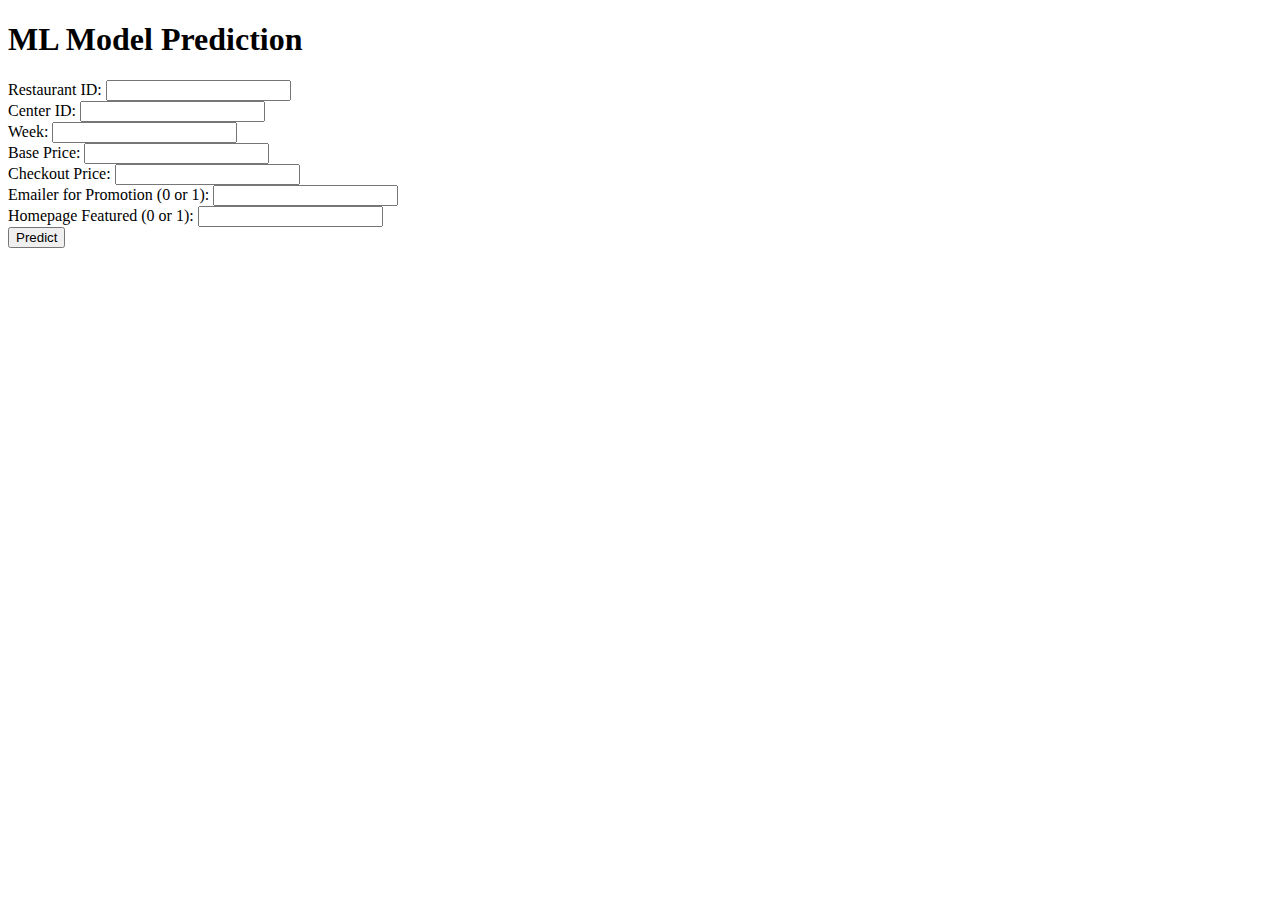
<file: forest.html>
<!-- templates/index.html -->
<!DOCTYPE html>
<html lang="en">
<head>
    <meta charset="UTF-8">
    <meta http-equiv="X-UA-Compatible" content="IE=edge">
    <meta name="viewport" content="width=device-width, initial-scale=1.0">
    <title>Food Demand Prediction</title>
</head>
<body>
    <h1>ML Model Prediction</h1>
    <form method="post" action="/predict">
        <label for="restaurant_id">Restaurant ID:</label>
        <input type="text" name="restaurant_id" required><br>

        <label for="center_id">Center ID:</label>
        <input type="text" name="center_id" required><br>

        <label for="week">Week:</label>
        <input type="text" name="week" required><br>

        <label for="base_price">Base Price:</label>
        <input type="text" name="base_price" required><br>

        <label for="checkout_price">Checkout Price:</label>
        <input type="text" name="checkout_price" required><br>

        <label for="emailer_for_promotion">Emailer for Promotion (0 or 1):</label>
        <input type="text" name="emailer_for_promotion" required><br>

        <label for="homepage_featured">Homepage Featured (0 or 1):</label>
        <input type="text" name="homepage_featured" required><br>

        <button type="submit">Predict</button>
    </form>
</body>
</html>
</file>
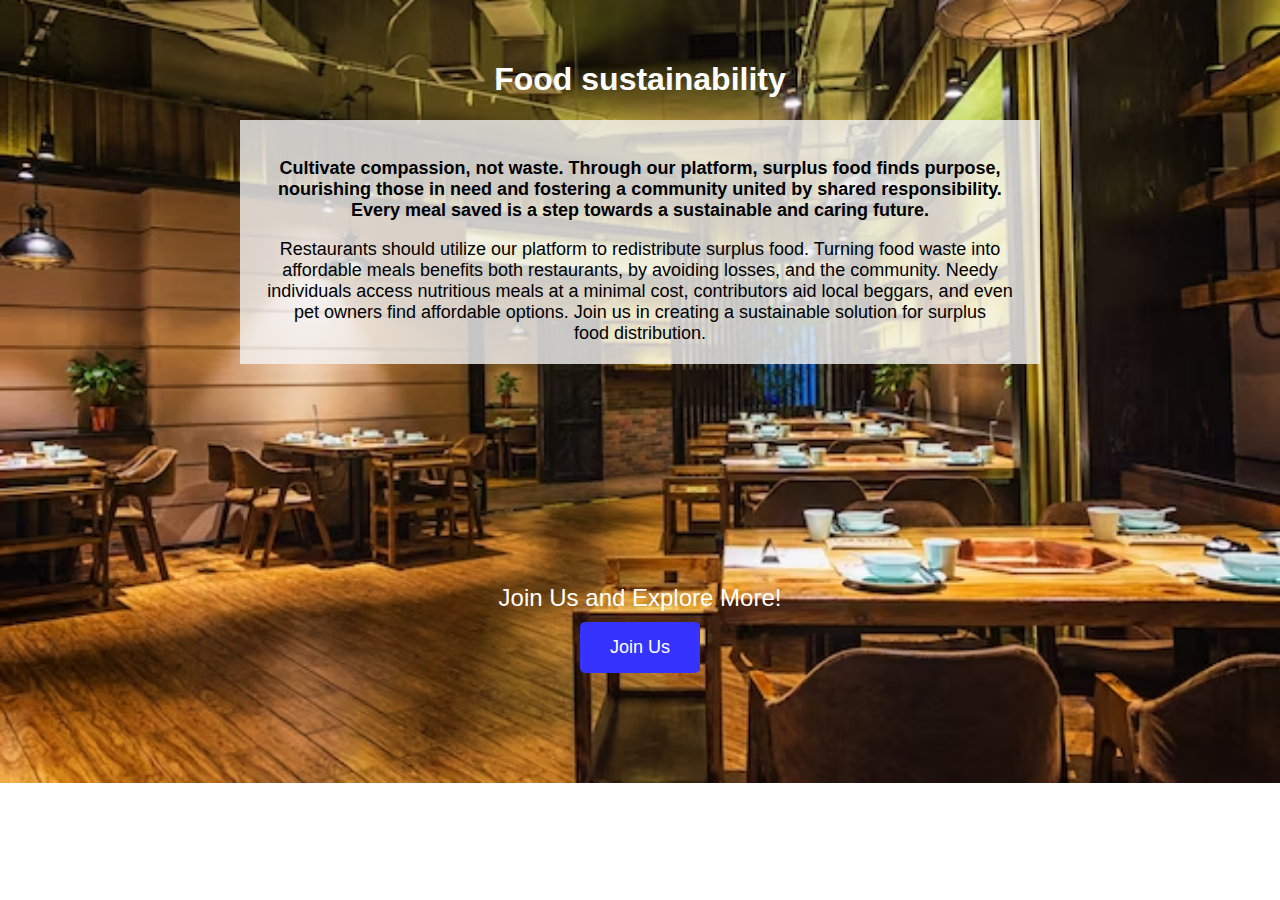
<file: homepage.html>
<!DOCTYPE html>
<html lang="en">
<head>
    <meta charset="UTF-8">
    <meta name="viewport" content="width=device-width, initial-scale=1.0">
    <title>Your Website</title>
    <link rel="stylesheet" href="homepage.css">
</head>
<body>

<div class="container">
    <h1>Food sustainability</h1>

    <!-- Random Content Section -->
    <div class="random-content">
        <p><b>Cultivate compassion, not waste. Through our platform, surplus food finds purpose, nourishing those in need and fostering a community united by shared responsibility. Every meal saved is a step towards a sustainable and caring future.</b></p>
        Restaurants should utilize our platform to redistribute surplus food. Turning food waste into affordable meals benefits both restaurants, by avoiding losses, and the community. Needy individuals access nutritious meals at a minimal cost, contributors aid local beggars, and even pet owners find affordable options. Join us in creating a sustainable solution for surplus food distribution.
    </div>

    <!-- Card Animation Section -->
    <div class="card-animation">
        <div class="card">Card 1</div>
        <div class="card">Card 2</div>
        <div class="card">Card 3</div>
        <!-- Add more cards as needed -->
    </div>

    <div class="join-us">
        <p>Join Us and Explore More!</p>
        <a href="index.html">Join Us</a>
    </div>
</div>

<script src="homepage.js"></script>
</body>
</html>
</file>
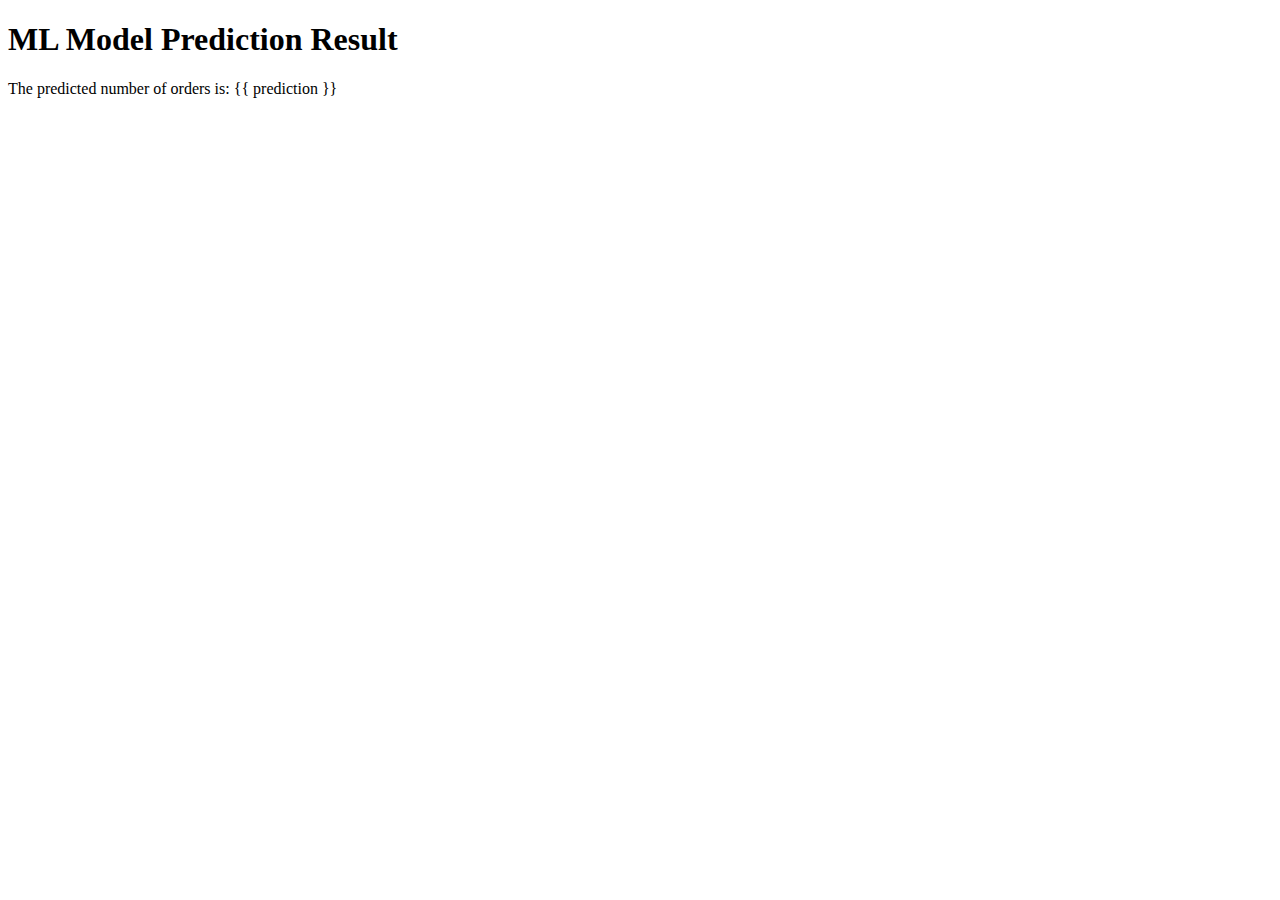
<file: result.html>
<!-- templates/result.html -->
<!DOCTYPE html>
<html lang="en">
<head>
    <meta charset="UTF-8">
    <meta http-equiv="X-UA-Compatible" content="IE=edge">
    <meta name="viewport" content="width=device-width, initial-scale=1.0">
    <title>ML Model Prediction Result</title>
</head>
<body>
    <h1>ML Model Prediction Result</h1>
    <p>The predicted number of orders is: {{ prediction }}</p>
</body>
</html>
</file>
<file: homepage.css>
body {
    font-family: Arial, sans-serif;
    margin: 0;
    padding: 0;
    background-image: url('homepg.avif'); /* Replace with your image file path */
    background-size: cover;
    background-position: center;
    background-repeat: no-repeat;
    color: #000000; /* Set text color to white for better contrast */
}

.container {
    max-width: 800px;
    margin: 20px auto;
    padding: 20px;
    text-align: center;
}

h1 {
    color: #ffffff;
}

.random-content {
    background-color: rgba(244, 244, 244, 0.8); /* Add a semi-transparent white background for readability */
    padding: 20px;
    margin: 20px 0;
    font-size: 18px; /* Adjust the font size as needed */
}

.card-animation {
    display: flex;
    justify-content: space-around;
    flex-wrap: wrap;
}

.card {
    width: 200px;
    height: 150px;
    background-color: #4caf50;
    color: #fff;
    display: flex;
    align-items: center;
    justify-content: center;
    margin: 10px;
    opacity: 0;
    transform: translateY(20px);
    transition: opacity 0.8s, transform 0.8s;
}

/* Add animation styles when scrolling */
.card.appear {
    opacity: 1;
    transform: translateY(0);
}
.join-us {
    margin-top: 30px;
}

.join-us p {
    font-size: 24px;
    color: #fff;
    margin-bottom: 10px;
}

.join-us a {
    display: inline-block;
    background-color: #3633ff; /* Catchy orange color */
    color: #fff;
    padding: 15px 30px;
    text-decoration: none;
    font-size: 18px;
    border-radius: 5px;
    transition: background-color 0.3s;
}

.join-us a:hover {
    background-color: #2249e6; /* Darker orange on hover */
}
</file>
